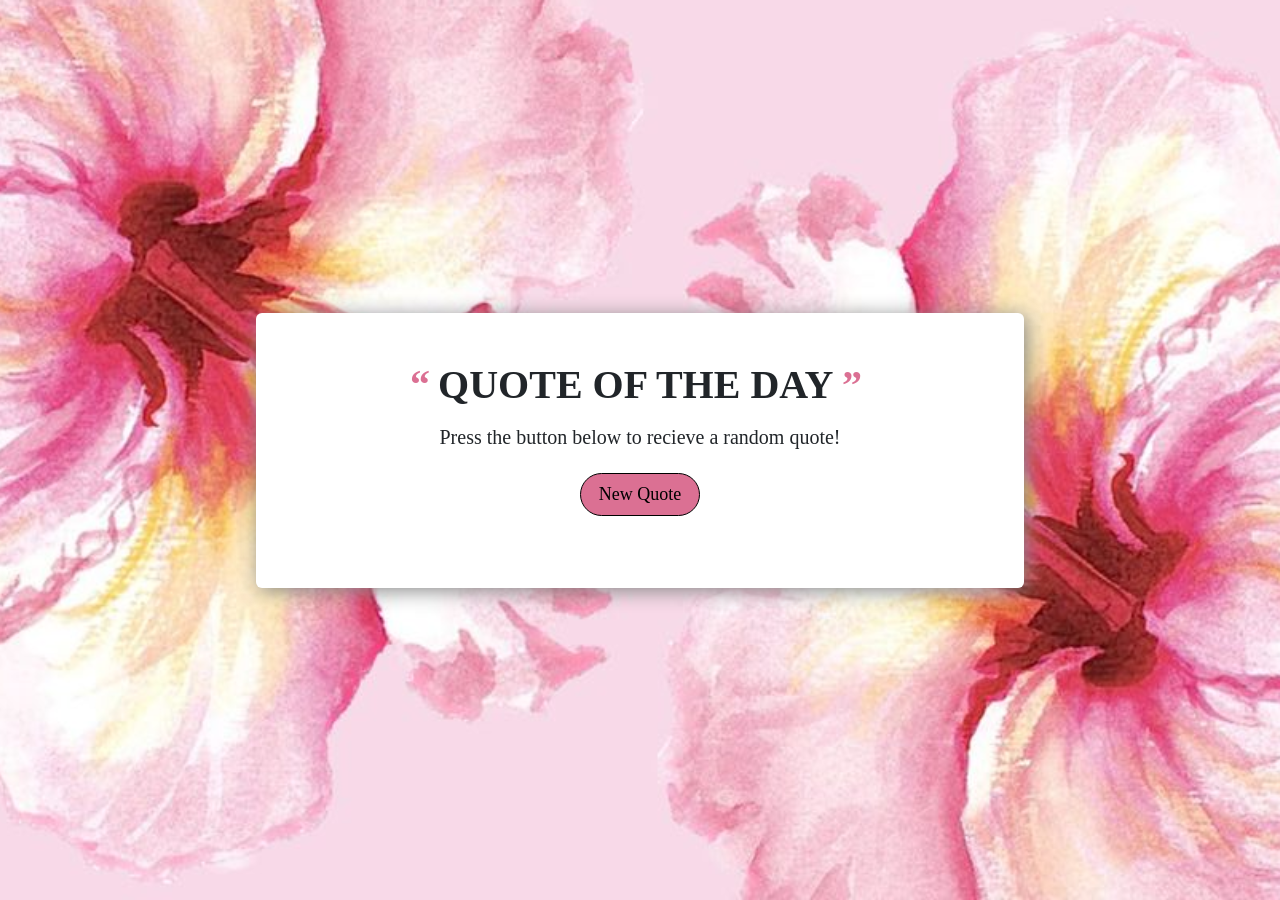
<file: index.html>
<!DOCTYPE html>
<html lang="en">
<head>
    <meta charset="UTF-8" />
    <meta name="viewport" content="width=device-width, initial-scale=1.0" />
    <link rel="preconnect" href="https://fonts.googleapis.com" />
    <link rel="preconnect" href="https://fonts.gstatic.com" crossorigin />
    <link rel="stylesheet" href="css/all.css">
    <link rel="stylesheet" href="css/bootstrap.min.css">
    <link rel="stylesheet" href="css/style.css">
    <title>Quote of the day</title>
    <link rel="icon" href="quote.icon.ico">
</head>

<body>
    <div class="randomQ vh-100 d-flex justify-content-center align-items-center">
        <div class="cont-60 text-center ">
            <div class="item p-5 rounded-2">
                <h1 class="pb-2 fw-bold text-uppercase"><span class="pe-2">“</span>Quote of the Day <span
                        class="pe-2">”</span></h1>
                <h4 class="fs-5">Press the button below to recieve a random quote!</h4>
                <button id="btn" class="my-3 quote-btn rounded-pill">New Quote</button>
                <div id="output" class="fs-4"></div>
                <div id="theauthor" class="fs-5 pt-2"></div>
            </div>
        </div>
    </div>



    <script src="js/index.js"></script>
</body>

</html>
</file>
<file: css/style.css>
.randomQ{
    background-image: url(../d807cd2807965ce6c63f2304fdf57a84.jpg);
    background-position: center center;
    background-size: cover;
    
}
.cont-60{
    width: 60%;
}
.item{
    font-family: "Playfair Display", serif; 
    box-shadow:  3px 3px  20px #888888;
    /* box-shadow: 5px 10px #60545252; */
   
    background-color: white;
}
.item h1{
    font-family: "Baskervville SC", serif;
 
    
}

span{
    color: palevioletred;
}
.quote-btn{
    background-color: palevioletred;
    border: 1px black solid;
    padding: 7px 18px;
    font-size: 18px;
    transition: all .5s;
    
}
.quote-btn:hover{
    background-color: rgb(208, 87, 127);
}
#theauthor{
    /* padding-top: 50px; */
    color:#605452 ;
}


@media screen and (min-width:0px) and (max-width:992px){
    .cont-60{
        width: 90%;
    }
}
</file>
